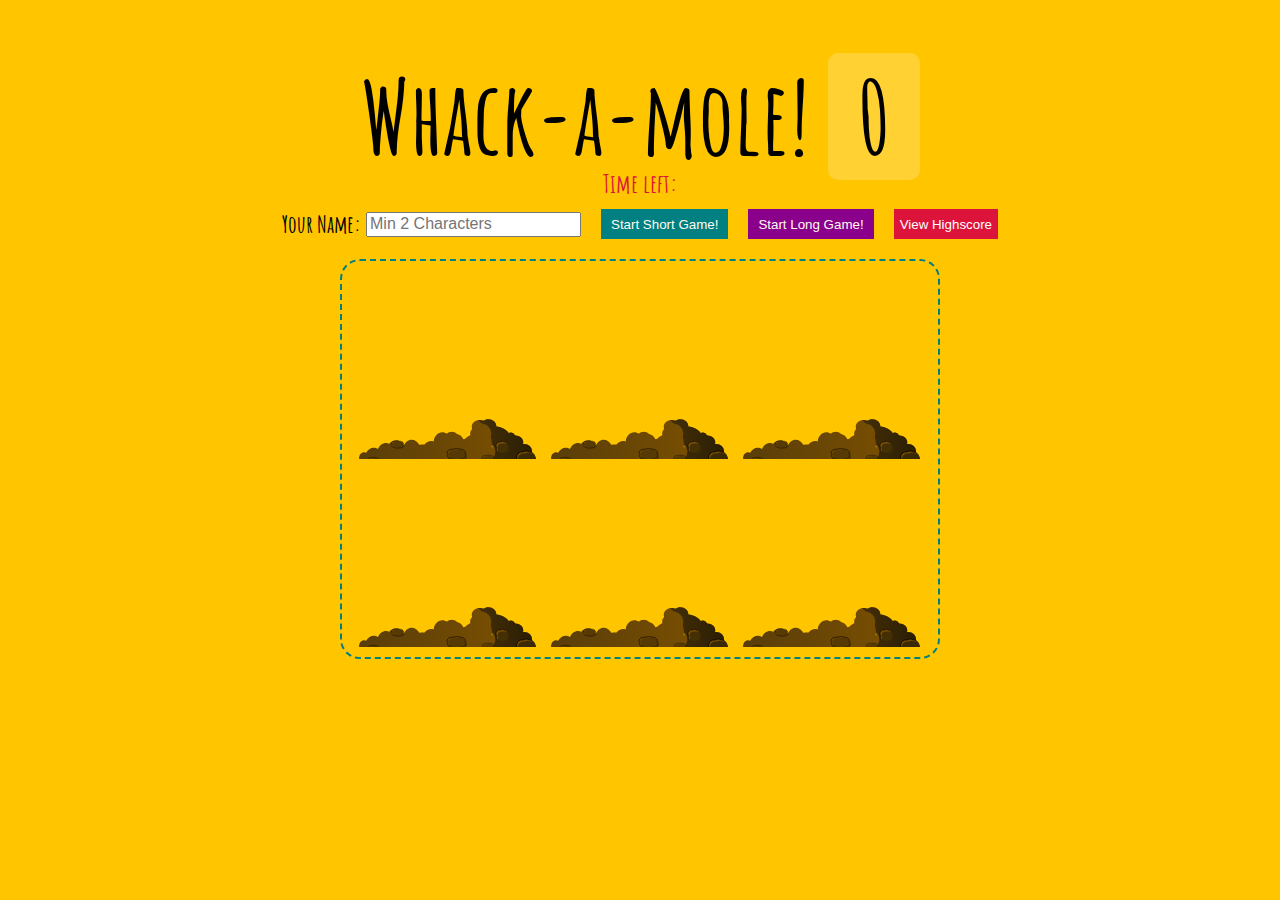
<file: index.html>
<!DOCTYPE html>
<html lang="en">
  <head>
    <meta charset="UTF-8" />
    <title>Whack A Mole Game!</title>
    <link
      href="https://fonts.googleapis.com/css?family=Amatic+SC:400,700"
      rel="stylesheet"
      type="text/css"
    />
    <link rel="stylesheet" href="style.css" />
  </head>
  <body>
    <h1>Whack-a-mole! <span class="score">0</span></h1>
    <div class="time-left-wrap">Time left:<span class="time-left"></span></div>
    <aside class="buttons">
      <form class="name-form">
        <label for="name">Your Name:</label><br />
        <input
          type="text"
          id="name"
          name="name"
          placeholder="Min 2 characters"
          required
        /><br />
      </form>
      <button class="start">Start Short Game!</button>
      <button class="start-long">Start Long Game!</button>
      <button class="highscore-btn">
        View Highscore
      </button>
    </aside>

    <main class="game">
      <div class="mouse"></div>
      <div class="hole hole1">
        <div class="mole"></div>
      </div>
      <div class="hole hole2">
        <div class="mole"></div>
      </div>
      <div class="hole hole3">
        <div class="mole"></div>
      </div>
      <div class="hole hole4">
        <div class="mole"></div>
      </div>
      <div class="hole hole5">
        <div class="mole"></div>
      </div>
      <div class="hole hole6">
        <div class="mole"></div>
      </div>
    </main>
    <div class="highscore-wrap">
      <h3 class="title">Top 5 Highscore:</h3>
      <div class="close-highscore">
        <span class="line line--1"></span>
        <span class="line line--2"></span>
      </div>
      <ul class="highscore-list"></ul>
    </div>

    <script>
      const holes = document.querySelectorAll(".hole");
      const scoreBoard = document.querySelector(".score");
      const moles = document.querySelectorAll(".mole");
      const nameInput = document.querySelector("#name");
      const startBtn = document.querySelector(".start");
      const startLongBtn = document.querySelector(".start-long");
      let lastHole;
      let timeUp = false;
      let score = 0;
      let user = {};
      let name;
      let gameTime = 4000;
      let mouseActive = false;
      const highscore = JSON.parse(localStorage.getItem("highscore")) || [];
      const highscoreBtn = document.querySelector(".highscore-btn");
      const highscoreCloseBtn = document.querySelector(".close-highscore");
      const highscoreList = document.querySelector(".highscore-list");
      const highscoreWrap = document.querySelector(".highscore-wrap");
      const game = document.querySelector(".game");
      const mouse = document.querySelector(".mouse");
      const timeLeft = document.querySelector(".time-left");

      function randomTime(min, max) {
        return Math.round(Math.random() * (max - min) - min);
      }

      function randomHole(holes) {
        const idx = Math.floor(Math.random() * holes.length);
        const hole = holes[idx];
        if (hole === lastHole) {
          return randomHole(holes);
        }
        lastHole = hole;
        return hole;
      }

      function peep() {
        const time = randomTime(200, 2000);
        const hole = randomHole(holes);
        hole.classList.add("up");
        setTimeout(() => {
          hole.classList.remove("up");
          if (!timeUp) peep();
        }, time);
      }

      // adds last user to highscore
      function addUserToHighscore() {
        user["name"] = name;
        user["points"] = score;
        highscore.push(user);
        // push the name and score to highscore array
        localStorage.setItem("highscore", JSON.stringify(highscore)); // saves new list to local storage
        highscoreList.querySelectorAll("*").forEach((item) => item.remove()); // deletes all li from list
        populateList(); // adds back all items - sorted and just top 5
      }

      //Start Game
      function startGame() {
        let seconds = ("" + gameTime)[0]; // converts interval to 1 digit
        scoreBoard.textContent = 0;
        score = 0;
        name = nameInput.value; // gets the name
        // Validates name field first
        if (nameInput.value.length >= 2) {
          seconds == 1
            ? (timeLeft.textContent = seconds + " second")
            : (timeLeft.textContent = seconds + " seconds"); //display seconds left
          // updates seconds left
          let interval = setInterval(() => {
            seconds > 0 ? seconds-- : clearInterval(interval);
            seconds == 1
              ? (timeLeft.textContent = seconds + " second")
              : (timeLeft.textContent = seconds + " seconds");
          }, 1000);
          timeUp = false;
          peep();
          mouseActive = true;
          let timeout = setTimeout(resetForm, gameTime); // will set when the game stops and will reset evrything
        } else {
          nameInput.classList.add("required");
        }
      }
      // Reset form
      function resetForm() {
        (timeUp = true),
          addUserToHighscore(),
          (mouseActive = false),
          alertUser(),
          (nameInput.value = ""),
          (user = {}); // clears user value after the game finishes
      }
      // Populate HighscoreList from local storage
      function populateList() {
        highscore.sort(compare); // sorts items
        const topFive = highscore.slice(0, 5); // Displays Top 5
        topFive.forEach(function (user) {
          let li = document.createElement("li");
          highscoreList.appendChild(li);
          `${user.points}` == 1
            ? (li.innerHTML += `${user.name} - ${user.points} point`)
            : (li.innerHTML += `${user.name} - ${user.points} points`);
        });
      }

      populateList();

      //Short game
      function startShortGame() {
        gameTime = 4000;
        startGame();
      }
      function startLongGame() {
        gameTime = 8000;
        startGame();
      }
      // Alert user with name & points
      function alertUser() {
        alert(
          `${user.points}` == 1
            ? "Sorry, " +
                `${user.name}` +
                ", you have just " +
                `${user.points}` +
                " point."
            : `${user.points}` == 0
            ? "Sorry, " +
              `${user.name}` +
              ", Looks like you didn't played. You have " +
              `${user.points}` +
              " points."
            : "Good job " +
              `${user.name}` +
              ", you have " +
              `${user.points}` +
              " points."
        );
      }
      function bonk(e) {
        if (!e.isTrusted) return;
        score++;
        this.classList.remove("up");
        scoreBoard.textContent = score;
      }

      moles.forEach((mole) => mole.addEventListener("click", bonk));

      // Starts the short game
      startBtn.addEventListener("click", () => {
        startShortGame();
      });
      //Long Game
      startLongBtn.addEventListener("click", () => {
        startLongGame();
      });
      //show highscore
      highscoreBtn.addEventListener("click", () => {
        highscoreWrap.classList.add("isActive-highscore");
      });

      //hide highscore
      highscoreCloseBtn.addEventListener("click", () => {
        highscoreWrap.classList.remove("isActive-highscore");
      });
      // Custom mouse inside game
      game.addEventListener("mousemove", (e) => {
        game.style.setProperty("--mouse-x", e.clientX + "px");
        game.style.setProperty("--mouse-y", e.clientY + "px");
      });

      document.addEventListener("click", () => {
        if (mouseActive) {
          // rotate hammer on click
          mouse.classList.add("clicked");
          setTimeout(() => {
            mouse.classList.remove("clicked");
          }, 70);
        }
      });
      //sort items from lower to higher
      function compare(a, b) {
        if (a.points > b.points) return -1;
        if (b.points > a.points) return 1;
        return 0;
      }

      // name input validation
      nameInput.addEventListener("keydown", () => {
        nameInput.value.length < 1
          ? nameInput.classList.add("required")
          : nameInput.classList.remove("required");
      });
    </script>
  </body>
</html>
</file>
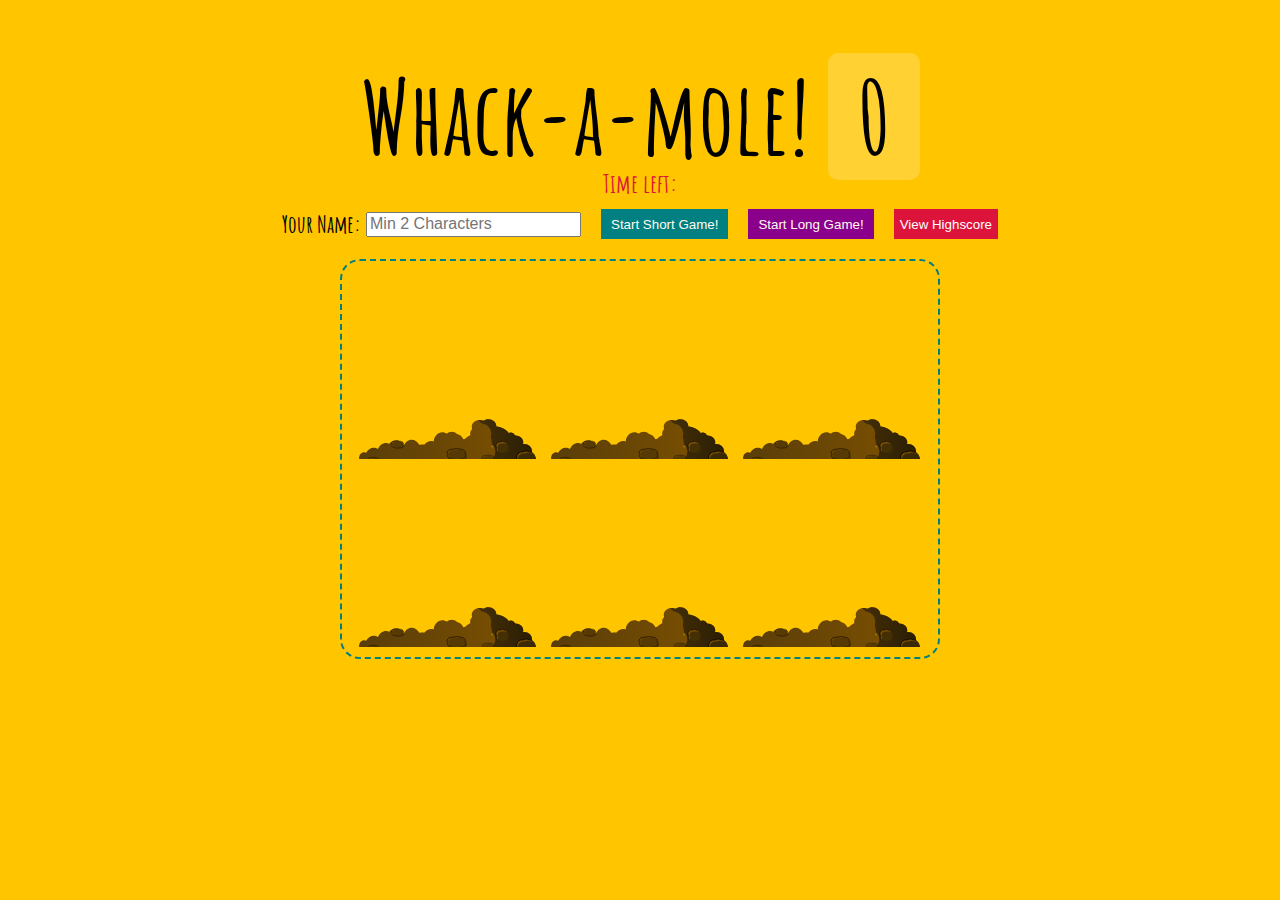
<file: index-START.html>
<!DOCTYPE html>
<html lang="en">
  <head>
    <meta charset="UTF-8" />
    <title>Whack A Mole!</title>
    <link
      href="https://fonts.googleapis.com/css?family=Amatic+SC:400,700"
      rel="stylesheet"
      type="text/css"
    />
    <link rel="stylesheet" href="style.css" />
  </head>
  <body>
    <h1>Whack-a-mole! <span class="score">0</span></h1>
    <div class="time-left-wrap">Time left:<span class="time-left"></span></div>
    <aside class="buttons">
      <form class="name-form">
        <label for="name">Your Name:</label><br />
        <input
          type="text"
          id="name"
          name="name"
          placeholder="Min 2 characters"
          required
        /><br />
      </form>
      <button class="start">Start Short Game!</button>
      <button class="start-long">Start Long Game!</button>
      <button class="highscore-btn">
        View Highscore
      </button>
    </aside>

    <main class="game">
      <div class="mouse"></div>
      <div class="hole hole1">
        <div class="mole"></div>
      </div>
      <div class="hole hole2">
        <div class="mole"></div>
      </div>
      <div class="hole hole3">
        <div class="mole"></div>
      </div>
      <div class="hole hole4">
        <div class="mole"></div>
      </div>
      <div class="hole hole5">
        <div class="mole"></div>
      </div>
      <div class="hole hole6">
        <div class="mole"></div>
      </div>
    </main>
    <div class="highscore-wrap">
      <h3 class="title">Top 5 Highscore:</h3>
      <div class="close-highscore">
        <span class="line line--1"></span>
        <span class="line line--2"></span>
      </div>
      <ul class="highscore-list"></ul>
    </div>

    <script>
      const holes = document.querySelectorAll(".hole");
      const scoreBoard = document.querySelector(".score");
      const moles = document.querySelectorAll(".mole");
      const nameInput = document.querySelector("#name");
      const startBtn = document.querySelector(".start");
      const startLongBtn = document.querySelector(".start-long");
      let lastHole;
      let timeUp = false;
      let score = 0;
      let user = {};
      let name;
      let gameTime = 4000;
      let mouseActive = false;
      const highscore = JSON.parse(localStorage.getItem("highscore")) || [];
      const highscoreBtn = document.querySelector(".highscore-btn");
      const highscoreCloseBtn = document.querySelector(".close-highscore");
      const highscoreList = document.querySelector(".highscore-list");
      const highscoreWrap = document.querySelector(".highscore-wrap");
      const game = document.querySelector(".game");
      const mouse = document.querySelector(".mouse");
      const timeLeft = document.querySelector(".time-left");

      function randomTime(min, max) {
        return Math.round(Math.random() * (max - min) - min);
      }

      function randomHole(holes) {
        const idx = Math.floor(Math.random() * holes.length);
        const hole = holes[idx];
        if (hole === lastHole) {
          return randomHole(holes);
        }
        lastHole = hole;
        return hole;
      }

      function peep() {
        const time = randomTime(200, 2000);
        const hole = randomHole(holes);
        hole.classList.add("up");
        setTimeout(() => {
          hole.classList.remove("up");
          if (!timeUp) peep();
        }, time);
      }

      // adds last user to highscore
      function addUserToHighscore() {
        user["name"] = name;
        user["points"] = score;
        highscore.push(user);
        // push the name and score to highscore array
        localStorage.setItem("highscore", JSON.stringify(highscore)); // saves new list to local storage
        highscoreList.querySelectorAll("*").forEach((item) => item.remove()); // deletes all li from list
        populateList(); // adds back all items - sorted and just top 5
      }

      //Start Game
      function startGame() {
        let seconds = ("" + gameTime)[0]; // converts interval to 1 digit
        scoreBoard.textContent = 0;
        score = 0;
        name = nameInput.value; // gets the name
        // Validates name field first
        if (nameInput.value.length >= 2) {
          seconds == 1
            ? (timeLeft.textContent = seconds + " second")
            : (timeLeft.textContent = seconds + " seconds"); //display seconds left
          // updates seconds left
          let interval = setInterval(() => {
            seconds > 0 ? seconds-- : clearInterval(interval);
            seconds == 1
              ? (timeLeft.textContent = seconds + " second")
              : (timeLeft.textContent = seconds + " seconds");
          }, 1000);
          timeUp = false;
          peep();
          mouseActive = true;
          let timeout = setTimeout(resetForm, gameTime); // will set when the game stops and will reset evrything
        } else {
          nameInput.classList.add("required");
        }
      }
      // Reset form
      function resetForm() {
        (timeUp = true),
          addUserToHighscore(),
          (mouseActive = false),
          alertUser(),
          (nameInput.value = ""),
          (user = {}); // clears user value after the game finishes
      }
      // Populate HighscoreList from local storage
      function populateList() {
        highscore.sort(compare); // sorts items
        const topFive = highscore.slice(0, 5); // Displays Top 5
        topFive.forEach(function (user) {
          let li = document.createElement("li");
          highscoreList.appendChild(li);
          `${user.points}` == 1
            ? (li.innerHTML += `${user.name} - ${user.points} point`)
            : (li.innerHTML += `${user.name} - ${user.points} points`);
        });
      }

      populateList();

      //Short game
      function startShortGame() {
        gameTime = 4000;
        startGame();
      }
      function startLongGame() {
        gameTime = 8000;
        startGame();
      }
      // Alert user with name & points
      function alertUser() {
        alert(
          `${user.points}` == 1
            ? "Sorry, " +
                `${user.name}` +
                ", you have just " +
                `${user.points}` +
                " point."
            : `${user.points}` == 0
            ? "Sorry, " +
              `${user.name}` +
              ", Looks like you didn't played. You have " +
              `${user.points}` +
              " points."
            : "Good job " +
              `${user.name}` +
              ", you have " +
              `${user.points}` +
              " points."
        );
      }
      function bonk(e) {
        if (!e.isTrusted) return;
        score++;
        this.classList.remove("up");
        scoreBoard.textContent = score;
      }

      moles.forEach((mole) => mole.addEventListener("click", bonk));

      // Starts the short game
      startBtn.addEventListener("click", () => {
        startShortGame();
      });
      //Long Game
      startLongBtn.addEventListener("click", () => {
        startLongGame();
      });
      //show highscore
      highscoreBtn.addEventListener("click", () => {
        highscoreWrap.classList.add("isActive-highscore");
      });

      //hide highscore
      highscoreCloseBtn.addEventListener("click", () => {
        highscoreWrap.classList.remove("isActive-highscore");
      });
      // Custom mouse inside game
      game.addEventListener("mousemove", (e) => {
        game.style.setProperty("--mouse-x", e.clientX + "px");
        game.style.setProperty("--mouse-y", e.clientY + "px");
      });

      document.addEventListener("click", () => {
        if (mouseActive) {
          // rotate hammer on click
          mouse.classList.add("clicked");
          setTimeout(() => {
            mouse.classList.remove("clicked");
          }, 70);
        }
      });
      //sort items from lower to higher
      function compare(a, b) {
        if (a.points > b.points) return -1;
        if (b.points > a.points) return 1;
        return 0;
      }

      // name input validation
      nameInput.addEventListener("keydown", () => {
        nameInput.value.length < 1
          ? nameInput.classList.add("required")
          : nameInput.classList.remove("required");
      });
    </script>
  </body>
</html>
</file>
<file: style.css>
html {
  box-sizing: border-box;
  font-size: 10px;
  background: #ffc600;
  height: 100vh;
}

*,
*:before,
*:after {
  box-sizing: inherit;
}

body {
  padding: 0;
  margin: 0;
  font-family: "Amatic SC", cursive;
}

h1 {
  text-align: center;
  font-size: 10rem;
  line-height: 1;
  margin-bottom: 0;
}

.score {
  background: rgba(255, 255, 255, 0.2);
  padding: 0 3rem;
  line-height: 1;
  border-radius: 1rem;
}

.game {
  width: 600px;
  height: 400px;
  display: flex;
  flex-wrap: wrap;
  margin: 0 auto;
  border: 2px dashed teal;
  padding: 10px;
  border-radius: 20px;
  cursor: none;
}
.mouse {
  width: 70px;
  height: 70px;
  position: absolute;
  left: var(--mouse-x);
  top: var(--mouse-y);
  background-image: url("http://www.clker.com/cliparts/c/b/b/e/11954217511527806368hammer_david_benjamin_01.svg.thumb.png");
  background-size: cover;
  background-repeat: no-repeat;
  transition: 0.05s ease-in-out;
  transform: rotate3d(0, 1, 0, -180deg) translate(20px, -20px) scale(1);
  z-index: 1;
  /* Fix for z-index */
  pointer-events: none;
}
.clicked {
  transform: rotate3d(0, 1, 0, -180deg) rotate(70deg) scale(1.5);
}
.hole {
  flex: 1 0 33.33%;
  overflow: hidden;
  position: relative;
}

.hole:after {
  display: block;
  background: url(dirt.svg) bottom center no-repeat;
  background-size: contain;
  content: "";
  width: 100%;
  height: 70px;
  position: absolute;

  bottom: -30px;
}

.mole {
  background: url("mole.svg") bottom center no-repeat;
  background-size: 60%;
  position: absolute;
  top: 100%;
  width: 100%;
  height: 100%;
  transition: all 0.4s;
}

.hole.up .mole {
  top: 0;
}

.buttons {
  display: flex;
  justify-content: center;
  margin: 10px 0 20px 0;
}
.name-form {
  display: flex;
  align-items: center;
}
.name-form label {
  font-weight: bold;
  font-size: 24px;
  margin-right: 5px;
}
.name-form #name {
  height: 25px;
  text-transform: capitalize;
  caret-color: orange;
  font-size: 16px;
}
.name-form #name:focus {
  outline: thin;
}
.start {
  margin-left: 20px;
  padding: 0 10px;
  color: floralwhite;
  background-color: teal;
  border: none;
  transition: 0.2s ease;
}
.start:hover {
  cursor: pointer;
  background-color: green;
}
.start-long {
  margin-left: 20px;
  padding: 0 10px;
  color: floralwhite;
  background-color: darkmagenta;
  border: none;
  transition: 0.2s ease;
}
.start-long:hover {
  cursor: pointer;
  background-color: crimson;
}

.required {
  border: 3px solid red;
}
.highscore-btn {
  margin-left: 20px;
  background-color: crimson;
  color: white;
  border: none;
  transition: 0.2s ease-in;
}
.highscore-btn:hover {
  background-color: tomato;
  cursor: pointer;
}
.close-highscore {
  height: 20px;
  width: 20px;
  position: absolute;
  top: 0;
  right: 35%;
  display: flex;
  flex-wrap: wrap;
  align-items: center;
  transition: 0.2s ease;
}
.close-highscore:hover {
  transform: scale(1.1);
  cursor: pointer;
}
.close-highscore .line {
  height: 3px;
  width: 100%;
  background-color: teal;
}
.line.line--1 {
  transform: rotate(45deg) translateY(3px);
}
.line.line--2 {
  transform: rotate(-45deg) translate(4px, -7px);
}
.highscore-wrap {
  text-align: center;
  opacity: 0;
  pointer-events: none;
  transition: 0.2s ease;
  position: relative;
}
.isActive-highscore {
  opacity: 1;
  pointer-events: all;
}
.highscore-wrap .title {
  font-size: 30px;
  text-decoration: underline;
  margin-bottom: 10px;
}
.highscore-list {
  padding: 0;
}
.highscore-list li {
  list-style-type: none;
  font-weight: bold;
  font-size: 22px;
}

.time-left-wrap {
  text-align: center;
  font-size: 26px;
  color: crimson;
  font-weight: bold;
}
</file>
